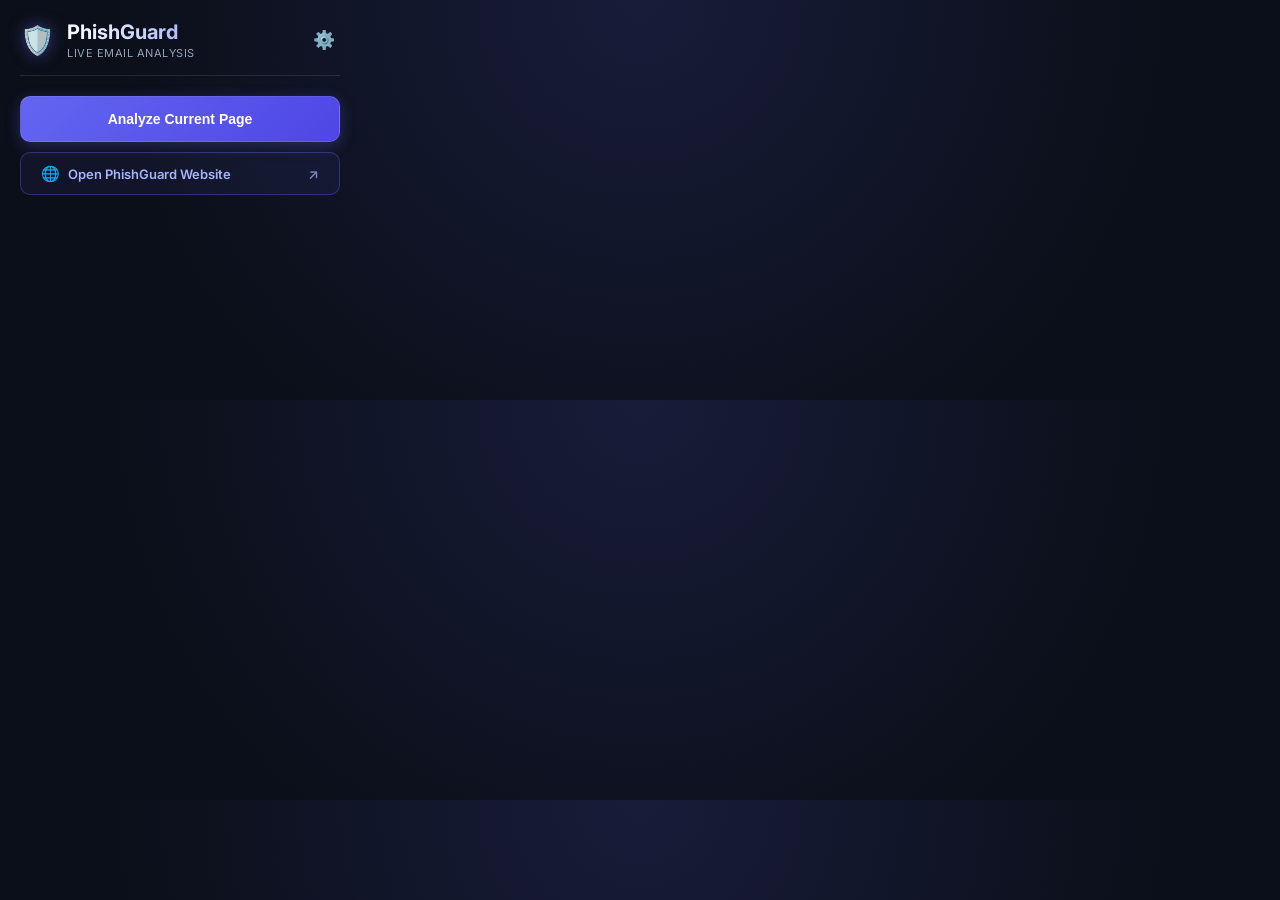
<file: extension/popup.html>
<!DOCTYPE html>
<html lang="en">
<head>
    <meta charset="UTF-8">
    <meta name="viewport" content="width=device-width, initial-scale=1.0">
    <title>PhishGuard Analyzer</title>
    <link rel="stylesheet" href="popup.css">
    <!-- Using Google Fonts for a modern look -->
    <link href="https://fonts.googleapis.com/css2?family=Inter:wght@300;400;600;700&display=swap" rel="stylesheet">
</head>
<body>
    <div class="glass-container">
        <header>
            <div class="header-content">
                <div class="logo-group">
                    <span class="shield-icon">🛡️</span>
                    <div class="logo-text">
                        <h1>PhishGuard</h1>
                        <p class="subtitle">Live Email Analysis</p>
                    </div>
                </div>
                <button id="settings-btn" class="icon-btn" title="Settings">⚙️</button>
            </div>
        </header>

        <!-- Settings Panel -->
        <div id="settings-panel" class="hidden panel">
            <h3>Settings</h3>
            <div class="setting-item">
                <label for="auto-scan-toggle">Auto-Scan on Open</label>
                <label class="switch">
                    <input type="checkbox" id="auto-scan-toggle">
                    <span class="slider round"></span>
                </label>
            </div>
            <button id="close-settings-btn" class="secondary-btn">Close</button>
        </div>

        <main id="main-content">
            <div class="action-section" id="action-section">
                <button id="analyze-btn" class="primary-btn">Analyze Current Page</button>
                <a href="https://ai-phishing-email-detector-0962.onrender.com" target="_blank" id="open-website-btn" class="website-btn">
                    <span class="website-btn-icon">🌐</span>
                    Open PhishGuard Website
                    <span class="website-btn-arrow">↗</span>
                </a>
            </div>

            <div id="loading" class="hidden">
                <div class="spinner"></div>
                <p>Analyzing content with AI...</p>
            </div>

            <div id="result-section" class="hidden">
                <div class="risk-badge" id="risk-badge">
                    <div class="risk-info">
                        <span class="risk-title">THREAT LEVEL</span>
                        <span id="risk-label">SAFE</span>
                    </div>
                    <div class="score-container">
                        <svg class="circular-chart" viewBox="0 0 36 36">
                            <path class="circle-bg" d="M18 2.0845 a 15.9155 15.9155 0 0 1 0 31.831 a 15.9155 15.9155 0 0 1 0 -31.831" />
                            <path class="circle" id="score-circle" stroke-dasharray="0, 100" d="M18 2.0845 a 15.9155 15.9155 0 0 1 0 31.831 a 15.9155 15.9155 0 0 1 0 -31.831" />
                        </svg>
                        <span id="risk-score">0</span>
                    </div>
                </div>
                
                <div class="summary card">
                    <p id="summary-text">...</p>
                </div>

                <!-- Accordions -->
                <div class="accordions">
                    
                    <!-- Action Guide Accordion -->
                    <div class="accordion-item" id="action-guide-container">
                        <button class="accordion-header">
                            <span class="icon">🚀</span> Next Steps: <strong id="primary-action">...</strong>
                            <span class="arrow">▼</span>
                        </button>
                        <div class="accordion-content">
                            <ul id="action-steps-list"></ul>
                        </div>
                    </div>

                    <!-- Red Flags Accordion -->
                    <div class="accordion-item hidden" id="red-flags-container">
                        <button class="accordion-header">
                            <span class="icon">🚩</span> Red Flags Detected
                            <span class="arrow">▼</span>
                        </button>
                        <div class="accordion-content">
                            <ul id="red-flags-list"></ul>
                        </div>
                    </div>

                    <!-- Education Tip Accordion -->
                    <div class="accordion-item" id="education-tip-container">
                        <button class="accordion-header">
                            <span class="icon">💡</span> Education Tip
                            <span class="arrow">▼</span>
                        </button>
                        <div class="accordion-content">
                            <p id="education-text">...</p>
                        </div>
                    </div>
                    
                </div>
            </div>
            
            <div id="error-section" class="hidden panel error-panel">
                <span class="error-icon">⚠️</span>
                <p id="error-message"></p>
                <button id="retry-btn" class="secondary-btn mt-10">Try Again</button>
            </div>
        </main>
    </div>
    <script src="popup.js"></script>
</body>
</html>
</file>
<file: extension/popup.css>
:root {
    --primary: #6366F1;
    --primary-hover: #4F46E5;
    --bg-dark: #0B0F19;
    --glass-bg: rgba(30, 41, 59, 0.7);
    --glass-border: rgba(255, 255, 255, 0.1);
    
    --text-main: #F8FAFC;
    --text-muted: #94A3B8;
    
    --risk-safe: #10B981;
    --risk-suspicious: #F59E0B;
    --risk-phishing: #EF4444;
}

* {
    box-sizing: border-box;
    margin: 0;
    padding: 0;
}

body {
    font-family: 'Inter', sans-serif;
    background-color: var(--bg-dark);
    /* Subtle background gradient to give depth */
    background-image: radial-gradient(circle at 50% 0%, rgba(99, 102, 241, 0.15) 0%, transparent 70%);
    color: var(--text-main);
    width: 360px;
    min-height: 400px;
    margin: 0;
    overflow-x: hidden;
}

.glass-container {
    padding: 20px;
    height: 100%;
}

/* Header */
header {
    margin-bottom: 20px;
    padding-bottom: 15px;
    border-bottom: 1px solid var(--glass-border);
}

.header-content {
    display: flex;
    justify-content: space-between;
    align-items: center;
}

.logo-group {
    display: flex;
    align-items: center;
    gap: 12px;
}

.shield-icon {
    font-size: 28px;
    filter: drop-shadow(0 0 8px rgba(99, 102, 241, 0.5));
}

.logo-text h1 {
    font-size: 20px;
    font-weight: 700;
    background: linear-gradient(to right, #ffffff, #a5b4fc);
    -webkit-background-clip: text;
    -webkit-text-fill-color: transparent;
    margin-bottom: 2px;
}

.subtitle {
    font-size: 11px;
    color: var(--text-muted);
    text-transform: uppercase;
    letter-spacing: 0.5px;
}

.icon-btn {
    background: transparent;
    border: none;
    color: var(--text-muted);
    font-size: 18px;
    cursor: pointer;
    transition: color 0.2s, transform 0.2s;
    padding: 5px;
}

.icon-btn:hover {
    color: white;
    transform: rotate(45deg);
}

/* Buttons */
.primary-btn {
    background: linear-gradient(135deg, var(--primary), var(--primary-hover));
    color: white;
    border: 1px solid rgba(255,255,255,0.1);
    border-radius: 10px;
    padding: 14px 24px;
    font-size: 14px;
    font-weight: 600;
    cursor: pointer;
    width: 100%;
    transition: all 0.2s ease;
    box-shadow: 0 4px 15px rgba(99, 102, 241, 0.3);
}

.primary-btn:hover {
    box-shadow: 0 6px 20px rgba(99, 102, 241, 0.5);
    transform: translateY(-2px);
}

.primary-btn:active {
    transform: translateY(0);
}

.secondary-btn {
    background: rgba(255,255,255,0.05);
    color: var(--text-main);
    border: 1px solid var(--glass-border);
    border-radius: 8px;
    padding: 10px 20px;
    font-size: 13px;
    font-weight: 600;
    cursor: pointer;
    width: 100%;
    transition: background 0.2s;
}

.secondary-btn:hover {
    background: rgba(255,255,255,0.1);
}

.mt-10 { margin-top: 10px; }
.mt-10 { margin-top: 10px; }
.hidden { display: none !important; }

/* Layout Fixes */
.action-section { margin-bottom: 16px; display: flex; flex-direction: column; gap: 10px; }

/* Website Button */
.website-btn {
    display: flex;
    align-items: center;
    justify-content: center;
    gap: 8px;
    padding: 11px 20px;
    background: rgba(99, 102, 241, 0.08);
    border: 1px solid rgba(99, 102, 241, 0.35);
    border-radius: 10px;
    color: #a5b4fc;
    font-size: 13px;
    font-weight: 600;
    text-decoration: none;
    cursor: pointer;
    transition: all 0.2s ease;
    font-family: 'Inter', sans-serif;
}
.website-btn:hover {
    background: rgba(99, 102, 241, 0.18);
    border-color: rgba(99, 102, 241, 0.7);
    color: #ffffff;
    transform: translateY(-1px);
    box-shadow: 0 4px 16px rgba(99, 102, 241, 0.25);
}
.website-btn-icon { font-size: 15px; }
.website-btn-arrow { margin-left: auto; font-size: 14px; opacity: 0.7; }

/* Animations */
@keyframes slideUpFade {
    from { opacity: 0; transform: translateY(15px); }
    to { opacity: 1; transform: translateY(0); }
}

#result-section:not(.hidden) {
    animation: slideUpFade 0.4s cubic-bezier(0.16, 1, 0.3, 1) forwards;
}
.panel, .card {
    background: var(--glass-bg);
    backdrop-filter: blur(10px);
    border: 1px solid var(--glass-border);
    border-radius: 12px;
    padding: 16px;
    margin-bottom: 16px;
}

/* Settings */
#settings-panel h3 {
    margin-bottom: 15px;
    font-size: 16px;
}
.setting-item {
    display: flex;
    justify-content: space-between;
    align-items: center;
    margin-bottom: 20px;
    font-size: 14px;
}

/* Toggle Switch */
.switch { position: relative; display: inline-block; width: 40px; height: 22px; }
.switch input { opacity: 0; width: 0; height: 0; }
.slider { position: absolute; cursor: pointer; top: 0; left: 0; right: 0; bottom: 0; background-color: #334155; transition: .4s; }
.slider:before { position: absolute; content: ""; height: 16px; width: 16px; left: 3px; bottom: 3px; background-color: white; transition: .4s; }
input:checked + .slider { background-color: var(--primary); }
input:checked + .slider:before { transform: translateX(18px); }
.slider.round { border-radius: 34px; }
.slider.round:before { border-radius: 50%; }

/* Loading */
#loading {
    text-align: center;
    padding: 40px 0;
    color: var(--text-muted);
}
.spinner {
    width: 40px; height: 40px;
    border: 3px solid rgba(255,255,255,0.1);
    border-radius: 50%;
    border-top-color: var(--primary);
    animation: spin 1s ease-in-out infinite;
    margin: 0 auto 16px;
}
@keyframes spin { to { transform: rotate(360deg); } }

/* Risk Badge */
.risk-badge {
    display: flex;
    justify-content: space-between;
    align-items: center;
    padding: 16px 20px;
    border-radius: 12px;
    margin-bottom: 16px;
    background: var(--glass-bg);
    backdrop-filter: blur(10px);
    border: 1px solid var(--glass-border);
    transition: all 0.3s ease;
}

.risk-info { display: flex; flex-direction: column; }
.risk-title { font-size: 10px; color: rgba(255,255,255,0.6); text-transform: uppercase; letter-spacing: 1px; margin-bottom: 4px; }
#risk-label { font-size: 22px; font-weight: 800; letter-spacing: 1px; }

/* Score Circle */
.score-container { position: relative; width: 50px; height: 50px; display: flex; align-items: center; justify-content: center; }
.circular-chart { display: block; margin: 0 auto; max-width: 80%; max-height: 250px; }
.circle-bg { fill: none; stroke: rgba(255,255,255,0.1); stroke-width: 3.8; }
.circle { fill: none; stroke-width: 2.8; stroke-linecap: round; transition: stroke-dasharray 1s ease-out; }
#risk-score { position: absolute; font-size: 14px; font-weight: 700; }

/* Risk Colors */
.risk-safe { border-color: var(--risk-safe); box-shadow: 0 0 20px rgba(16, 185, 129, 0.15); }
.risk-safe #risk-label { color: var(--risk-safe); }
.risk-safe .circle { stroke: var(--risk-safe); }

.risk-suspicious { border-color: var(--risk-suspicious); box-shadow: 0 0 20px rgba(245, 158, 11, 0.15); }
.risk-suspicious #risk-label { color: var(--risk-suspicious); }
.risk-suspicious .circle { stroke: var(--risk-suspicious); }

.risk-phishing { border-color: var(--risk-phishing); box-shadow: 0 0 20px rgba(239, 68, 68, 0.2); }
.risk-phishing #risk-label { color: var(--risk-phishing); }
.risk-phishing .circle { stroke: var(--risk-phishing); }

/* Summary */
.summary p { font-size: 13px; line-height: 1.6; color: rgba(255,255,255,0.9); }

/* Accordions */
.accordions { display: flex; flex-direction: column; gap: 8px; }
.accordion-item {
    background: var(--glass-bg);
    border: 1px solid var(--glass-border);
    border-radius: 8px;
    overflow: hidden;
}
.accordion-header {
    width: 100%; text-align: left; background: none; border: none;
    color: white; padding: 12px 14px; font-size: 13px; font-family: inherit;
    cursor: pointer; display: flex; align-items: center; transition: background 0.2s;
}
.accordion-header:hover { background: rgba(255,255,255,0.05); }
.accordion-header .icon { margin-right: 8px; font-size: 16px; }
.accordion-header strong { margin-left: 4px; color: var(--primary); font-weight: 600; }
.accordion-header .arrow { margin-left: auto; font-size: 10px; color: var(--text-muted); transition: transform 0.3s; }

.accordion-item.active .accordion-header .arrow { transform: rotate(180deg); }
.accordion-content {
    max-height: 0; overflow: hidden; transition: max-height 0.3s ease-in-out;
    background: rgba(0,0,0,0.2);
}
.accordion-item.active .accordion-content { max-height: 300px; /* arbitrary max height */ }

.accordion-content p { padding: 12px 14px; font-size: 13px; line-height: 1.5; color: var(--text-muted); }
.accordion-content ul { list-style: none; padding: 12px 14px; }
.accordion-content li {
    font-size: 12.5px; color: var(--text-muted); padding-left: 16px;
    position: relative; margin-bottom: 8px; line-height: 1.4;
}
.accordion-content li:last-child { margin-bottom: 0; }
.accordion-content li::before {
    content: "•"; position: absolute; left: 0; color: var(--primary); font-weight: bold; font-size: 14px;
}
#red-flags-list li::before { content: "🚩"; font-size: 10px; top: 2px; }

/* Error Panel */
.error-panel {
    text-align: center; border-color: rgba(239, 68, 68, 0.3);
    background: rgba(239, 68, 68, 0.05); color: #ffb3b3; padding: 24px;
}
.error-icon { font-size: 32px; display: block; margin-bottom: 12px; }
#error-message { font-size: 13px; line-height: 1.5; }
</file>
